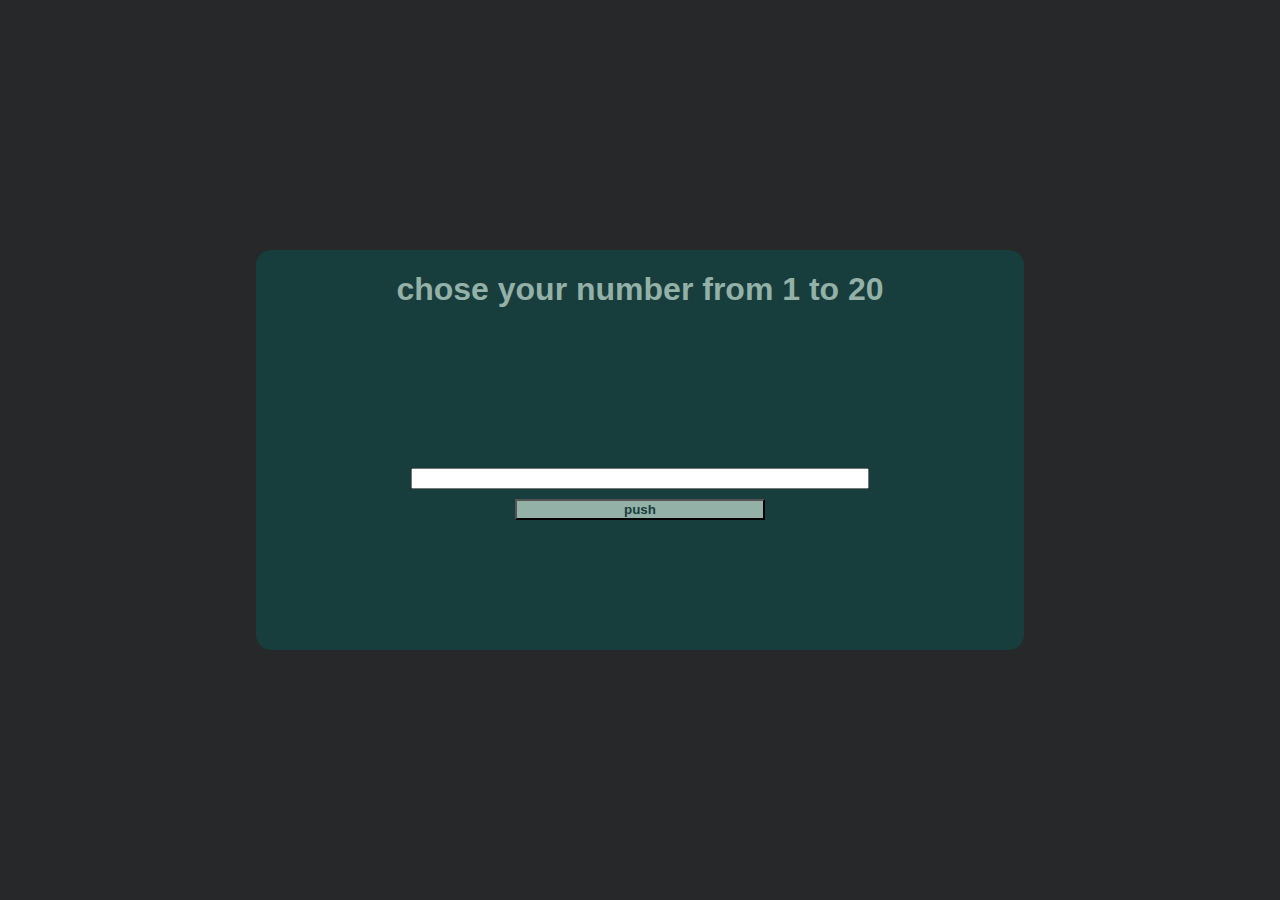
<file: image/randome number/index.html>
<!DOCTYPE html>
<html lang="en">
<head>
    <meta charset="UTF-8">
    <meta http-equiv="X-UA-Compatible" content="IE=edge">
    <meta name="viewport" content="width=device-width, initial-scale=1.0">
    <title>حدس عداد</title>
  <link rel="stylesheet" href="style.css">                                         
</head>
<body>

<!-- game -->
<div class="player1" id="player">
<h1 class="playerh1">chose your number from 1 to 20</h1>
<input type="number" id="getNumber1" class="input1">
<div><button id="push" onclick="guessNumber1()" class="submite1">push</button></div>
</div>


<div class="game" id="gameid">
<h1>randomeNumder</h1>
<div class="inputSection">
    <p class="status">guess number between 1 to 20</p>
    <label>chose youre guess</label>
   <input type="number" id="getNumber" class="input">
    <button id="save" onclick="guessNumber()" class="submite">click</button>
</div>
<!-- inpute -->
<!-- outepute -->
<p id="count">0</p>
<div class="lastLine" id="show">
    
    <h2 id="textj2">input number and submit</h2>
</div>
</div>
    
    
    
    
    
    <script src="java.js">

    </script>
</body>
</html>
</file>
<file: image/randome number/style.css>
body{
    font-family: Arial;
    font-weight: bold;
    background-color: #272829;
}
.player1{
   
    background-color: #183D3D;
    position: absolute;
    top: 50%;
    left: 50%;
    transform: translate(-50%, -50%);
    text-align: center;
    border-radius: 15px;
    width: 60%;
    height: 400px;
}
.input1{
    width: 450px;
    font-weight: bold;
    font-family: Arial;
}
.submite1{
    font-family: Arial;
    background-color: #93B1A6;
    width: 250px;
    cursor: pointer;
    margin-top: 10px;
    color:#183D3D ;
    font-weight: bold;
}
.playerh1{
    font-family: Arial;
    margin-bottom: 160px;
    color: #93B1A6;
    font-weight: bold;
}
.game{
   display: none; 
    background-color: #7D7C7C;
    color: #FFF6E0;
    margin: 0;
  position: absolute;
  top: 50%;
  left: 50%;
  transform: translate(-50%, -50%);
  text-align: center;
  border-radius: 15px;
  width: 60%;
  height: 400px;
}
.status{
    font-family: Arial;
    font-weight: bold;
}
h1{
    font-family: Arial;
    margin-bottom: 100px;
    font-weight: bold;
}

.input{
    font-family: Arial;
    border-radius: 10px;
    font-weight: bold;
}
.submite{
    background-color: #7D7C7C;
    color: #fff;
    font-family: Arial;
    border-radius: 10px;
    cursor: pointer;
    font-weight: bold;
}
div h2{
    font-family: Arial;
    margin-top: 70px;
    
    
}
.lastLine{
width: 300px;
margin: auto;
}
</file>
